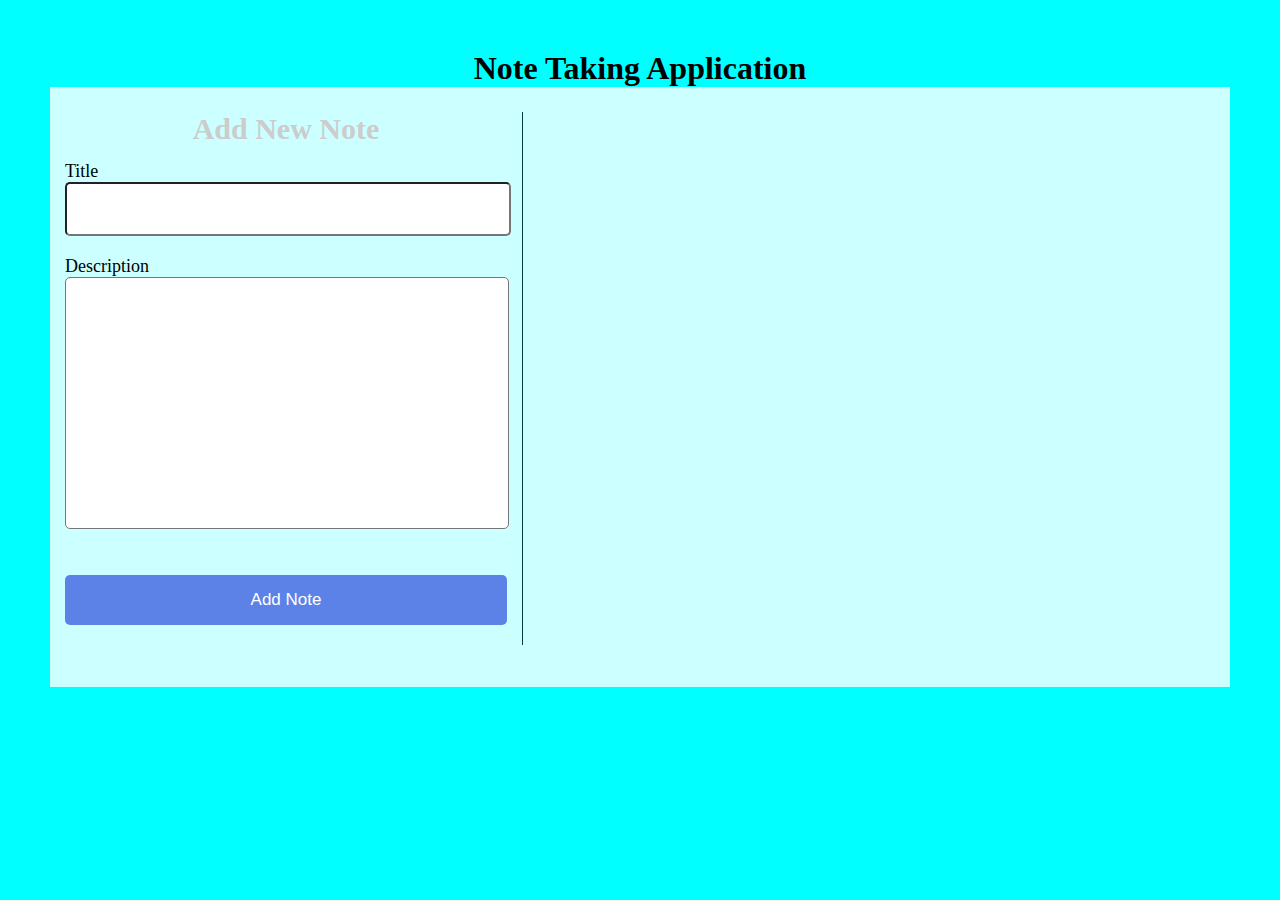
<file: problem2/ShahoAssignment.html>
<!DOCTYPE html>
<html>
<head>
    <meta name="viewport" content="width=device-width, initial-scale=1">
<!-- File Style Sheet -->
<link rel="stylesheet" href="shahostyle.css" />
<link rel="stylesheet" href="https://cdnjs.cloudflare.com/ajax/libs/font-awesome/4.7.0/css/font-awesome.min.css">
</head>
<!-- File Body Code -->
<body>
    <h1>Note Taking Application</h1>
    <div class="row">
        <div class="column left">
            <div class="newNote-Container">
                <div class="newNote-Content">
                    <div class="Header">
                        <h2> Add New Note</h2>
                    </div>
                    <form>
                        <div class="newNote-title">
                            <label>Title</label>
                            <input type="text">
                        </div>
                        <div class="newNote-text">
                            <label>Description</label>
                            <textarea></textarea>
                        </div>
                        <div class="newNote-footer">
                            <!--<span>Oct 16 2022</span>-->
                            <br>
                            <button type="button">Add Note</button>
                        </div>
                        
                    </form>
                </div>
            </div>            
        </div>
        <div class="column right">
            <div class="displayNote-Container">   
                
            </div>
        </div>
     </div>
</body>
<script src="shahojs.js"></script>

</html>
</file>
<file: problem2/shahostyle.css>
*{
        margin: 0;
        padding: 0;
    }
    
    body{        
        margin: 50px;
        background-color: aqua;
    }
    
    body h1{
        text-align: center;
    }
    
    .column {
        float: left;
        height: 600px;
  }
    .left {
        background-color: #CCFFFF;
        width: 40%;
  }

    .right {
        background-color: #CCFFFF;
        width: 60%;
        overflow-y: scroll;
        overflow-x: hidden;
  }

  /* Clear floats after the columns */
    .row:after {
        content: "";
        display: table;
        clear: both;
  }
 
  .displayNote-Container{
    grid-template-columns: repeat(auto-fill);
    justify-content: left;
    gap :10px;
  }

  .displayNote-Container li{
    height:250px;
    list-style: none;
    background-color: #fff;
    border-radius: 5px;
    padding: 15px 20px 20px
    
  }
  .displayNote-Container .notes .note-options .menu-options li {
    display:flex;
    flex-direction: column;
    justify-content: space-between;
    
  }

  .notes{
    margin: 10px;
    display: grid;
    grid-template-columns: repeat(auto-fill);
  }

  .notes p{
    font-size: 22px;
    font-weight: 500;
  }

  .notes span{
    display: block;
    margin-top: 5px;
    color: #575757;
    font-size: 16px;
    
  }
  .notes .note-footer {
    display: flex;
    align-items: center;
    justify-content: space-between;
    padding-top: 10px;
    border-top: 1px solid #ccc;
    /*background-color: #037888;*/
  
  }

  .note-footer span{
    color: #6d6d6d;
    font-size: 14px;

  }

  .note-footer .note-options i{
    color: #6d6d6d;
    font-size: 14px;
    cursor: pointer;

    
  }
    .note-options{
        position: relative;

    }

  .note-options .menu-options{
    position: absolute;
    bottom: 0;
    padding: 5px 0;
    right: -5px;
    background: #fff;
    border-radius: 5px;
    box-shadow: 0 0 6px rgba(0,0,0,0.20);
    transform: scale(0);
    transform-origin: bottom right;
    transition: transform 0.2s ease;   

  }

  .note-options.show .menu-options{
    transform: scale(1);
  }


  .note-options .menu-options li{
    height: 20px;
    border-radius: 0;
    font-size: 12px;
    padding: 17px 15px;
    justify-content: flex-start;
    cursor: pointer;

  }

  .menu-options li:hover{
    background-color: #f5f5f5;
  }

  .menu-options li{
    padding-right: 8px;
    display: inline;
  
  }
/*Left Column Settings */
  .newNote-Container{
    display: flex;
    align-items: center;
    position: relative;
    background-color: #CCFFFF; 
    border-right:#023e46 solid 1px;
    margin-top: 25px;
    width: 100%;
    z-index: 3;
    
  }
  .newNote-Content{
    position: relative;
    width: 100%;


  }
  .newNote-Content .Header{
    font-size: 20px;
    Font-weight: 500;
    text-align: center;
    color: #ccc; 
    
  }
  .newNote-Content form{ 
    margin: 15px;
    font-size: 18px;
  }
  .newNote-Content form div{ 
    margin-bottom: 20px;
    border-radius: 5px;
    z-index: 3;
  }

  .note-details{
    height: 200px;
  }
  .newNote-Content form input{
    width: 100%;
    height:50px;
    font-size: 18px;
    border-radius: 5px;
    
    
  }

  .newNote-Content form textarea{
    
    width: 100%;
    height: 250px;
    font-size: 18px;
    resize: none;  
    border-radius: 5px;
    
    
  }

  .newNote-Content form button{
    width: 100%;
    height: 50px;
    outline: none;
    border: none;
    border-radius: 5px;
    background-color: rgb(93, 130, 231);
    color: #fff;
    cursor: pointer;
    font-size: 17px;

  }

  .BtnRed {
    background-color: #f5621e; 
    border: none;
    border-radius: 25px;
    color: white;
    padding: 10px 15px;
    text-align: center;
    text-decoration: none;
    display: inline-block;
    font-size: 12px;
  }
  .BtnRed:hover {
    background-color: #9c3505;
    border: none;
    border-radius: 25px;
    color: white;
    padding: 10px 15px;
    text-align: center;
    text-decoration: none;
    display: inline-block;
    font-size: 12px;
  }
  .BtnGold {
    background-color: #d1a104;
    border: none;
    border-radius: 25px;
    color: white;
    padding: 10px 15px;
    text-align: center;
    text-decoration: none;
    display: inline-block;
    font-size: 12px;
  }
  .BtnGold:hover {
    background-color: #977504; 
    border: none;
    border-radius: 25px;
    color: white;
    padding: 10px 15px;
    text-align: center;
    text-decoration: none;
    display: inline-block;
    font-size: 12px;
  }
  .BtnGreen {
    background-color: #61b600; 
    border: none;
    border-radius: 25px;
    color: white;
    padding: 10px 15px;
    text-align: center;
    text-decoration: none;
    display: inline-block;
    font-size: 12px;
  }
  .BtnGreen:hover {
    background-color: #3a6b01; 
    border: none;
    border-radius: 25px;
    color: white;
    padding: 10px 15px;
    text-align: center;
    text-decoration: none;
    display: inline-block;
    font-size: 12px;
  }
  .BtnBlue {
    background-color: #037888; 
    border: none;
    border-radius: 25px;
    color: white;
    padding: 10px 15px;
    text-align: center;
    text-decoration: none;
    display: inline-block;
    font-size: 12px;
  }
  .BtnBlue:hover {
    background-color: #023e46; 
    border: none;
    border-radius: 25px;
    color: white;
    padding: 10px 15px;
    text-align: center;
    text-decoration: none;
    display: inline-block;
    font-size: 12px;
  }

  .red{
    background-color: #9c3505;
    color: black;   
  }
  .blue{
    background-color: #037888;
    color: black;
  }
  .gold{
    background-color: #d1a104;
    color: black;
  }
  .green{
    background-color: green;
    color: black;
  }
</file>
